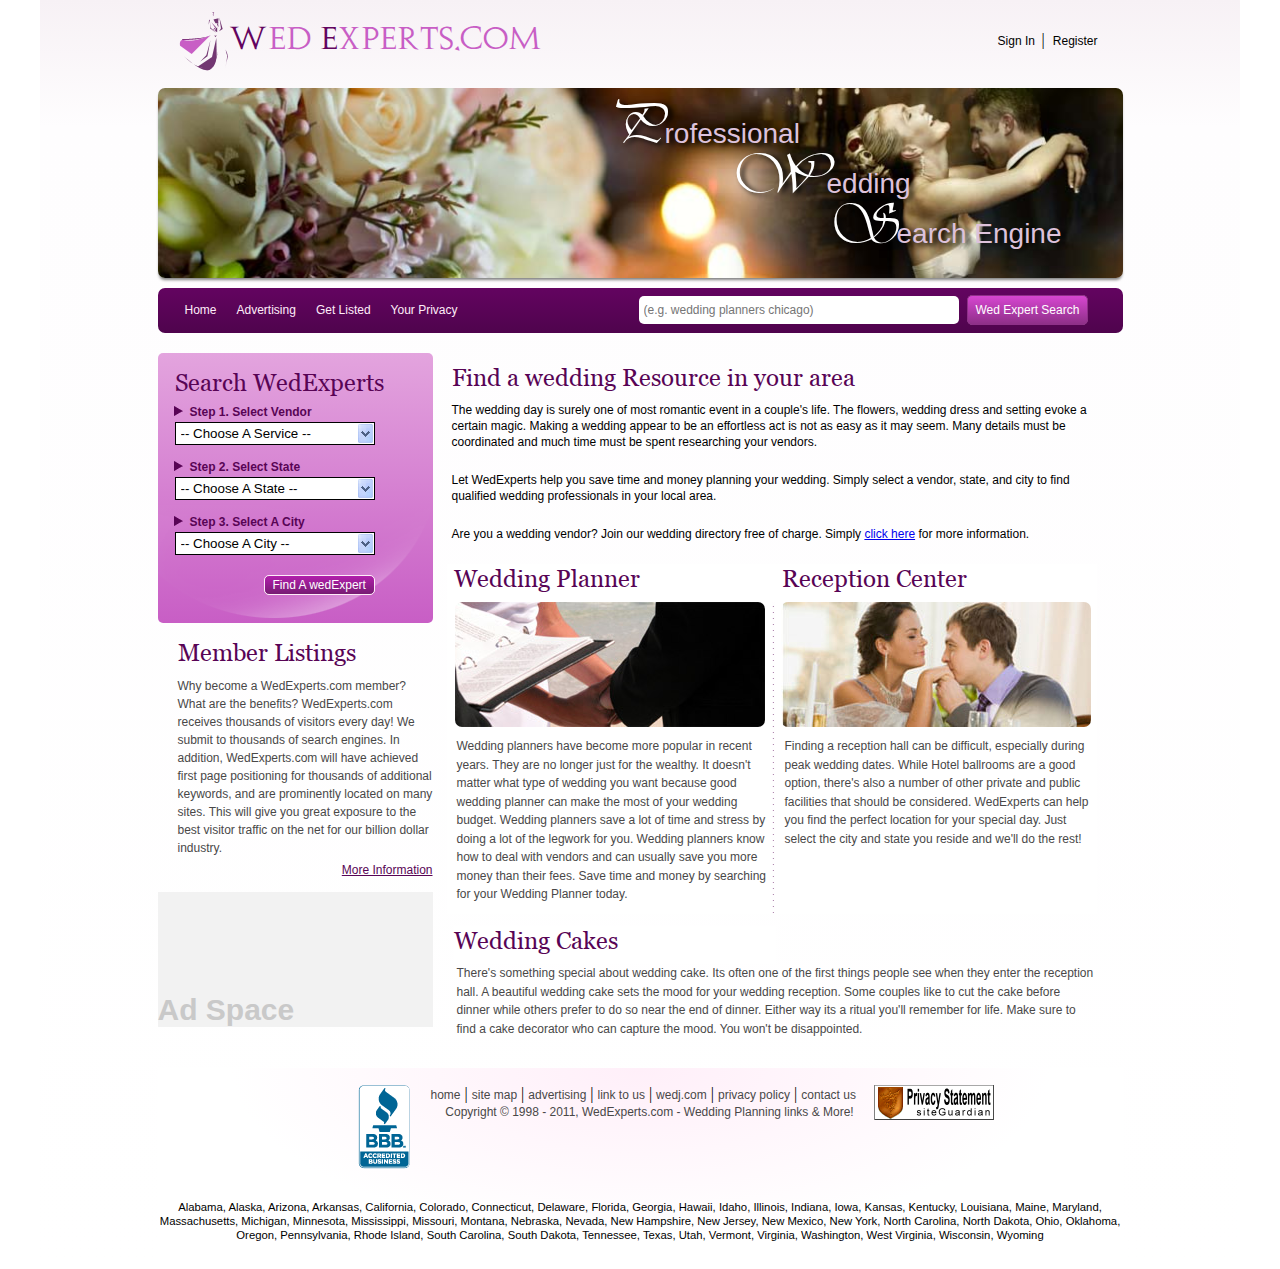
<file: index.html>
<!DOCTYPE html>
<html>
<head>
<title>Wed Experts</title>
<link rel="stylesheet" href="css/style.css">
</head>
<body>
<div class="main-container">
<div class="container">
<div class="logo-signin-div">
<div class="logo-div">
<img src="images/logo.png" class="logo-img">
<span id="logo-span"><span>W</span>ed <span>E</span>xperts.com</span>
</div>
<div class="login-signin-div">
&nbsp;<a href="#">Sign In &nbsp;</a>|&nbsp; <a href="#">Register</a>&nbsp;
</div>
</div>
<div class="front-image-div">
<div class="image-sub-div">
<img src="images/banner-image.jpg" class="banner-image">
</div>

<div class="proffesional-div">
<p class="pro-p"><span>P</span>rofessional</p>
<p class="pro-p p1"><span>W</span>edding </p>
<p class="pro-p p2"><span>S</span>earch Engine</p>

</div>
</div>
<div class="navbar-search-div">
<div class="navbar-div">
<ul class="navbar-ul">

<div class="left-margin-div"></div>

<a href="#"><li>Home</li></a>
<a href="#"><li>Advertising</li></a>
<a href="#"><li>Get Listed</li></a>
<a href="#"><li>Your Privacy</li></a>
</ul>
</div>
<div class="search-div">
<input type="search" placeholder="(e.g. wedding planners chicago)" class="search-input">
<button class="search-btn">Wed Expert Search</button>
</div>
</div>
<div class="content-container">
<div class="left-content-main-div">
<div class="left-content-first-div">
<img src="images/background-shadow.png" class="image-bg-png">
<div class="zIndex" style="z-index:2;">
<p class="left-first-div-heading-p">
Search WedExperts
</p>
<ul class="search-ul">
<li>Step 1. Select Vendor</li>
</ul>
<div class="custom-select">
<select class="search-select">
<option value="">-- Choose A Service --</option>
<option value="photographer">Photographer</option>
<option value="venue">Venue</option>
<option value="wedding-planner">Wedding planner</option>
<option value="heir-and-makeup">Hair and makeup pros</option>
<option value="attire">Attire</option>
<option value="cake-baker">Cake baker</option>
<option value="florist">Florist</option>
<option value="music">Music pros</option>
<option value="videographer">Videographer</option>
<option value="stationer">Stationer</option>
</select>
</div>
<ul class="search-ul others-ul">
<li>Step 2. Select State</li>
</ul>
<div class="custom-select">
<select class="search-select" id="select-state">
<option value="">-- Choose A State --</option>

<option value="alabama">Alabama</option>
<option value="alaska">Alaska</option>
<option value="arizona">Arizona</option>
<option value="arkansas">Arkansas</option>
<option value="california">California</option>
<option value="colorado">Colorado</option>
<option value="connecticut">Connecticut</option>
<option value="delaware">Delaware</option>
<option value="florida">Florida</option>
<option value="hawaii">Hawaii</option>
<option value="idaho">Idaho</option>
<option value="illinois">Illinois</option>
<option value="indiana">Indiana</option>
<option value="iowa">Iowa</option>
<option value="kansas">Kansas</option>
<option value="kentucky">Kentucky</option>
<option value="louisiana">Louisiana</option>
<option value="maine">Maine</option>
<option value="maryland">Maryland</option>
<option value="massachusetts">Massachusetts</option>
<option value="michigan">Michigan</option>
<option value="minnesota">Minnesota</option>
<option value="mississippi">Mississippi</option>
<option value="missouri">Missouri</option>
<option value="montana">Montana</option>
<option value="nebraska">Nebraska</option>
<option value="nevada">Nevada</option>
<option value="new-hampshire">New Hampshire</option>
<option value="new-jersey">New Jersey</option>
<option value="new-mexico">New Mexico</option>
<option value="new-york">New York</option>
<option value="north-carolina">North Carolina</option>
<option value="north-dakota">North Dakota</option>
<option value="phio">Ohio</option>
<option value="pklahoma">Oklahoma</option>
<option value="pregon">Oregon</option>
<option value="pennsylvania">Pennsylvania</option>
<option value="rhode-island">Rhode Island</option>
<option value="south-carolina">South Carolina</option>
<option value="south-dakota">South Dakota</option>
<option value="tennessee">Tennessee</option>
<option value="texas">Texas</option>
<option value="utah">Utah</option>
<option value="vermont">Vermont</option>
<option value="virginia">Virginia</option>
<option value="washington">Washington</option>
<option value="west-virginia">West Virginia</option>
<option value="wisconsin">Wisconsin</option>
<option value="wyoming">Wyoming</option>
</select>
</div>
<ul class="search-ul others-ul">
<li>Step 3. Select A City</li>
</ul>
<div class="custom-select">
<select class="search-select" id="select-city">
<option value="">-- Choose A City --</option>
</select>
</div>
<button class="find-btn">Find A wedExpert</button>
</div>
</div>
<div class="member-listing">
<p class="member-listing-heading-p">Member Listings</p>
<p class="memeber-listing-p-content">Why become a WedExperts.com member? What are the benefits? WedExperts.com receives thousands of visitors every day! We submit to thousands of search engines. In addition, WedExperts.com will have achieved first page positioning for thousands of additional keywords, and are prominently located on many sites. This will give you great exposure to the best visitor traffic on the net for our billion dollar industry. </p>
<a href="#" class="more-info">More Information</a>
</div>
<div class="ad-space">
<p class="ad-space-p">Ad Space</p>
</div>
</div>
<div class="right-content-main-div">
<div class="right-container-first-div">
<p class="right-first-div-heading-p">Find a wedding Resource in your area</p>
<p class="right-first-div-paragraph">
The wedding day is surely one of most romantic event in a couple's life. The flowers, wedding dress and setting evoke a certain magic. Making a wedding appear to be an effortless act is not as easy as it may seem. Many details must be coordinated and much time must be spent researching your vendors.
</p>
<p class="right-first-div-paragraph">
Let WedExperts help you save time and money planning your wedding. Simply select a vendor, state, and city to find qualified wedding professionals in your local area.
</p>
<p class="right-first-div-paragraph">
Are you a wedding vendor? Join our wedding directory free of charge. Simply <a href="#">click here</a> for more information.
</p>
</div>
<div class="next-blog-div">
<div class="blogs-div">
<div class="blog-heading-div">
<p class="blog-heading-p">Wedding Planner</p>
</div>
<div class="img-content-dotted-border">
<div class="blogs-image-div" style="margin-left: 8px;">
<img src="images/second-div-img1.jpg" class="blogs-img">
</div>
<div class="blogs-text-content-div">
<p  class="blogs-text-content-div-p">
Wedding planners have become more popular in recent years. They are no longer just for the wealthy. It doesn't matter what type of wedding you want because good wedding planner can make the most of your wedding budget. Wedding planners save a lot of time and stress by doing a lot of the legwork for you. Wedding planners know how to deal with vendors and can usually save you more money than their fees. Save time and money by searching for your Wedding Planner today.
</p>
</div>
</div>
</div>
<div class="blogs-div">
<p class="blog-heading-p">Reception Center</p>
<div class="blogs-image-div" style="margin-left: 6px;">
<img src="images/second-div-img2.jpg" class="blogs-img">
</div>
<div class="blogs-text-content-div">
<p  class="blogs-text-content-div-p">
Finding a reception hall can be difficult, especially during peak wedding dates. While Hotel ballrooms are a good option, there's also a number of other private and public facilities that should be considered. WedExperts can help you find the perfect location for your special day. Just select the city and state you reside and we'll do the rest!
</p>
</div>
</div>
</div>
<div class="wedding-cakes-div">
<p class="blog-heading-p">Wedding Cakes</p>
<p  class="wedding-cakes-div-p">
There's something special about wedding cake. Its often one of the first things people see when they enter the reception hall. A beautiful wedding cake sets the mood for your wedding reception. Some couples like to cut the cake before dinner while others prefer to do so near the end of dinner. Either way its a ritual you'll remember for life. Make sure to find a cake decorator who can capture the mood. You won't be disappointed.
</p>
</div>
</div>
</div>
<div class="footer-div">
<div class="footer-link-div">
<div class="footer-link-left-div"><img src="images/footer-1.png"></div>
<div class="footer-main-links-div">
<ul class="footer-link-ul">
<a href="#"><li>home</li></a> |
<a href="#"><li>site map</li></a> |
<a href="#"><li>advertising</li></a> |
<a href="#"><li>link to us</li></a> |
<a href="#"><li>wedj.com</li></a> |
<a href="#"><li>privacy policy</li></a> |
<a href="#"><li>contact us</li></a>
</ul>
<p class="copyright-p">Copyright © 1998 - 2011, <a href="WedExperts.com" target="_blank">WedExperts.com</a> - Wedding Planning links & More!</p>
</div>
<div class="footer-link-right-div"><img src="images/footer-2.png"></div>
</div>
<div class="city-names-div">
<a href="#">Alabama</a>,
<a href="#"> Alaska,</a>
<a href="#"> Arizona,</a>
<a href="#"> Arkansas,</a>
<a href="#"> California,</a>
<a href="#"> Colorado,</a>
<a href="#"> Connecticut,</a>
<a href="#"> Delaware,</a>
<a href="#"> Florida,</a>
<a href="#"> Georgia,</a>
<a href="#"> Hawaii,</a>
<a href="#"> Idaho,</a>
<a href="#"> Illinois,</a>
<a href="#"> Indiana,</a>
<a href="#"> Iowa,</a>
<a href="#"> Kansas,</a>
<a href="#"> Kentucky,</a>
<a href="#"> Louisiana,</a>
<a href="#"> Maine,</a>
<a href="#"> Maryland,</a>
<a href="#"> Massachusetts,</a>
<a href="#"> Michigan,</a>
<a href="#"> Minnesota,</a>
<a href="#"> Mississippi,</a>
<a href="#"> Missouri,</a>
<a href="#"> Montana,</a>
<a href="#"> Nebraska,</a>
<a href="#"> Nevada,</a>
<a href="#"> New Hampshire,</a>
<a href="#"> New Jersey,</a>
<a href="#"> New Mexico,</a>
<a href="#"> New York,</a>
<a href="#"> North Carolina,</a>
<a href="#"> North Dakota,</a>
<a href="#"> Ohio,</a>
<a href="#"> Oklahoma,</a>
<a href="#"> Oregon,</a>
<a href="#"> Pennsylvania,</a>
<a href="#"> Rhode Island,</a>
<a href="#"> South Carolina,</a>
<a href="#"> South Dakota,</a>
<a href="#"> Tennessee,</a>
<a href="#"> Texas,</a>
<a href="#"> Utah,</a>
<a href="#"> Vermont,</a>
<a href="#"> Virginia,</a>
<a href="#"> Washington,</a>
<a href="#"> West Virginia,</a>
<a href="#"> Wisconsin,</a>
<a href="#"> Wyoming</a>
</div>
</div>
</div>
</div>
<script type="text/javascript" src="js/script.js"></script>
</body>
</html>
</file>
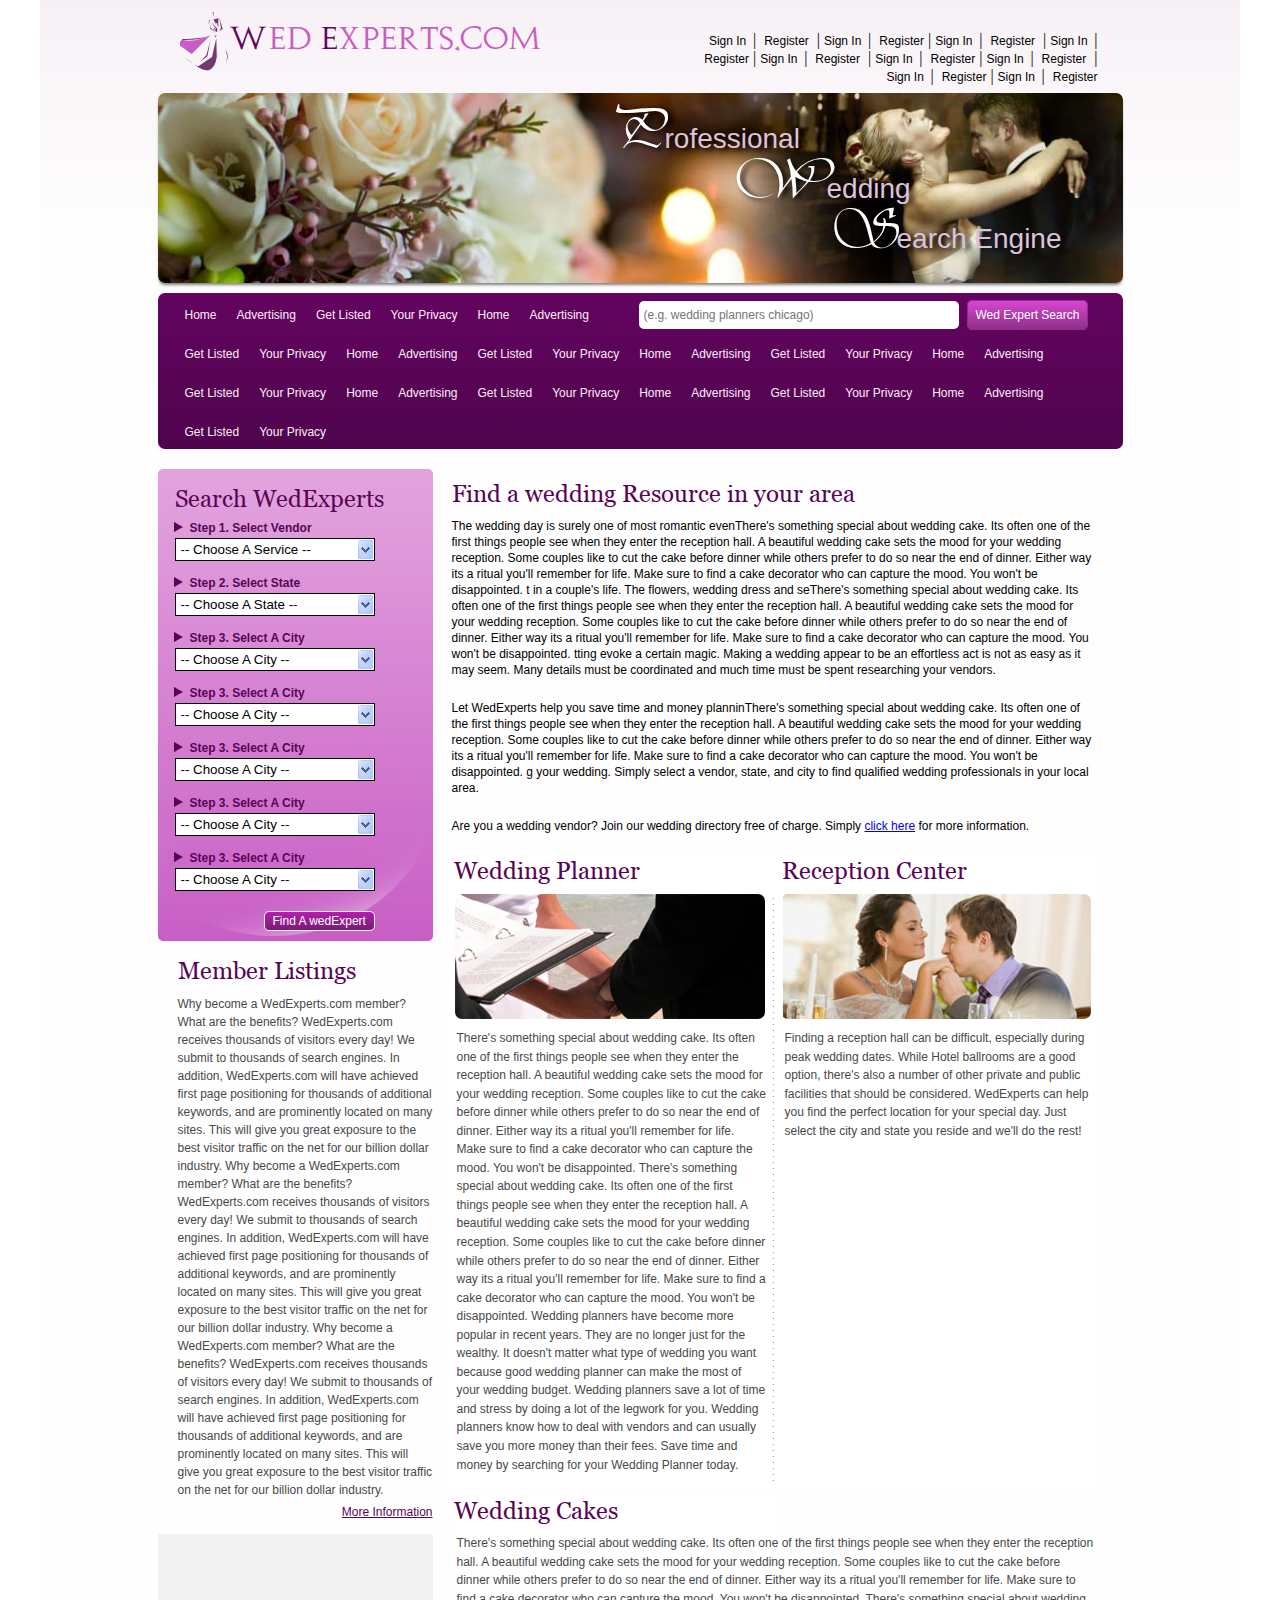
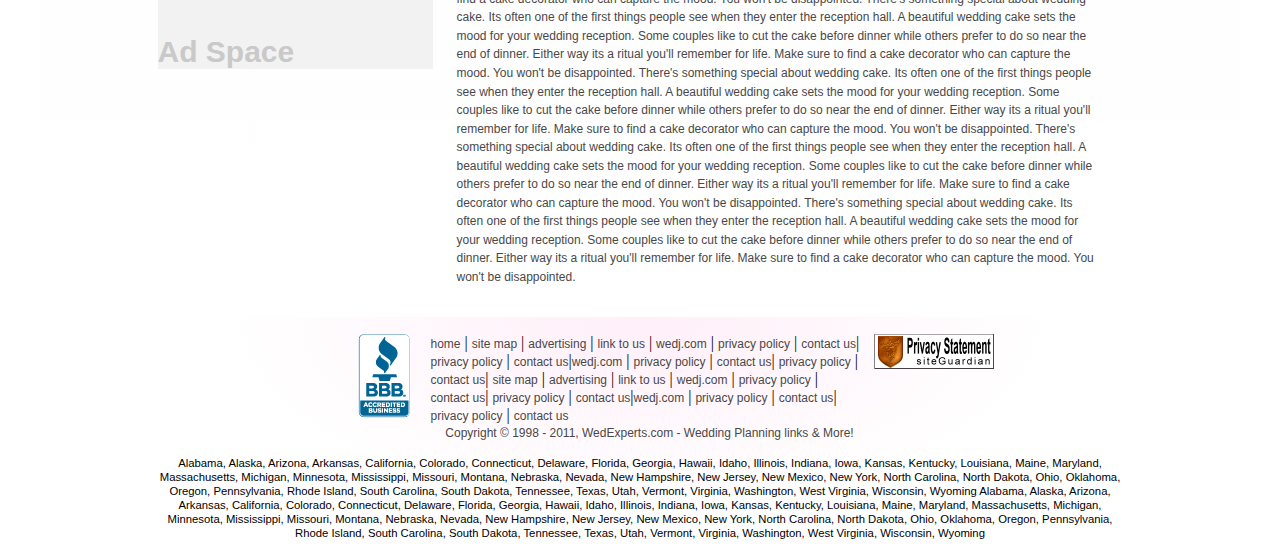
<file: index - Copy.html>
<!DOCTYPE html>
<html>
<head>
<title>Wed Experts</title>
<link rel="stylesheet" href="css/style.css">
</head>
<body>
<div class="main-container">
<div class="container">
<div class="logo-signin-div">
<div class="logo-div">
<img src="images/logo.png" class="logo-img">
<span id="logo-span"><span>W</span>ed <span>E</span>xperts.com</span>
</div>
<div class="login-signin-div">
&nbsp;<a href="#">Sign In &nbsp;</a>|&nbsp; <a href="#">Register</a>&nbsp;

|&nbsp;<a href="#">Sign In &nbsp;</a>|&nbsp; <a href="#">Register</a>&nbsp;|&nbsp;<a href="#">Sign In &nbsp;</a>|&nbsp; <a href="#">Register</a>&nbsp;
|&nbsp;<a href="#">Sign In &nbsp;</a>|&nbsp; <a href="#">Register</a>&nbsp;|&nbsp;<a href="#">Sign In &nbsp;</a>|&nbsp; <a href="#">Register</a>&nbsp;
|&nbsp;<a href="#">Sign In &nbsp;</a>|&nbsp; <a href="#">Register</a>&nbsp;|&nbsp;<a href="#">Sign In &nbsp;</a>|&nbsp; <a href="#">Register</a>&nbsp;
|&nbsp;<a href="#">Sign In &nbsp;</a>|&nbsp; <a href="#">Register</a>&nbsp;|&nbsp;<a href="#">Sign In &nbsp;</a>|&nbsp; <a href="#">Register</a>&nbsp;

</div>
</div>
<div class="front-image-div">
<div class="image-sub-div">
<img src="images/banner-image.jpg" class="banner-image">
</div>

<div class="proffesional-div">
<p class="pro-p"><span>P</span>rofessional</p>
<p class="pro-p p1"><span>W</span>edding </p>
<p class="pro-p p2"><span>S</span>earch Engine</p>

</div>
</div>
<div class="navbar-search-div">
<div class="navbar-div">
<ul class="navbar-ul">

<div class="left-margin-div"></div>

<a href="#"><li>Home</li></a>
<a href="#"><li>Advertising</li></a>
<a href="#"><li>Get Listed</li></a>
<a href="#"><li>Your Privacy</li></a>

<a href="#"><li>Home</li></a>
<a href="#"><li>Advertising</li></a>
<a href="#"><li>Get Listed</li></a>
<a href="#"><li>Your Privacy</li></a><a href="#"><li>Home</li></a>
<a href="#"><li>Advertising</li></a>
<a href="#"><li>Get Listed</li></a>
<a href="#"><li>Your Privacy</li></a><a href="#"><li>Home</li></a>
<a href="#"><li>Advertising</li></a>
<a href="#"><li>Get Listed</li></a>
<a href="#"><li>Your Privacy</li></a><a href="#"><li>Home</li></a>
<a href="#"><li>Advertising</li></a>
<a href="#"><li>Get Listed</li></a>
<a href="#"><li>Your Privacy</li></a><a href="#"><li>Home</li></a>
<a href="#"><li>Advertising</li></a>
<a href="#"><li>Get Listed</li></a>
<a href="#"><li>Your Privacy</li></a><a href="#"><li>Home</li></a>
<a href="#"><li>Advertising</li></a>
<a href="#"><li>Get Listed</li></a>
<a href="#"><li>Your Privacy</li></a><a href="#"><li>Home</li></a>
<a href="#"><li>Advertising</li></a>
<a href="#"><li>Get Listed</li></a>
<a href="#"><li>Your Privacy</li></a>


</ul>
</div>
<div class="search-div">
<input type="search" placeholder="(e.g. wedding planners chicago)" class="search-input">
<button class="search-btn">Wed Expert Search</button>
</div>
</div>
<div class="content-container">
<div class="left-content-main-div">
<div class="left-content-first-div">
<img src="images/background-shadow.png" class="image-bg-png">
<div class="zIndex" style="z-index:2;">
<p class="left-first-div-heading-p">
Search WedExperts
</p>
<ul class="search-ul">
<li>Step 1. Select Vendor</li>
</ul>
<div class="custom-select">
<select class="search-select">
<option value="">-- Choose A Service --</option>
<option value="photographer">Photographer</option>
<option value="venue">Venue</option>
<option value="wedding-planner">Wedding planner</option>
<option value="heir-and-makeup">Hair and makeup pros</option>
<option value="attire">Attire</option>
<option value="cake-baker">Cake baker</option>
<option value="florist">Florist</option>
<option value="music">Music pros</option>
<option value="videographer">Videographer</option>
<option value="stationer">Stationer</option>
</select>
</div>
<ul class="search-ul others-ul">
<li>Step 2. Select State</li>
</ul>
<div class="custom-select">
<select class="search-select" id="select-state">
<option value="">-- Choose A State --</option>

<option value="alabama">Alabama</option>
<option value="alaska">Alaska</option>
<option value="arizona">Arizona</option>
<option value="arkansas">Arkansas</option>
<option value="california">California</option>
<option value="colorado">Colorado</option>
<option value="connecticut">Connecticut</option>
<option value="delaware">Delaware</option>
<option value="florida">Florida</option>
<option value="hawaii">Hawaii</option>
<option value="idaho">Idaho</option>
<option value="illinois">Illinois</option>
<option value="indiana">Indiana</option>
<option value="iowa">Iowa</option>
<option value="kansas">Kansas</option>
<option value="kentucky">Kentucky</option>
<option value="louisiana">Louisiana</option>
<option value="maine">Maine</option>
<option value="maryland">Maryland</option>
<option value="massachusetts">Massachusetts</option>
<option value="michigan">Michigan</option>
<option value="minnesota">Minnesota</option>
<option value="mississippi">Mississippi</option>
<option value="missouri">Missouri</option>
<option value="montana">Montana</option>
<option value="nebraska">Nebraska</option>
<option value="nevada">Nevada</option>
<option value="new-hampshire">New Hampshire</option>
<option value="new-jersey">New Jersey</option>
<option value="new-mexico">New Mexico</option>
<option value="new-york">New York</option>
<option value="north-carolina">North Carolina</option>
<option value="north-dakota">North Dakota</option>
<option value="phio">Ohio</option>
<option value="pklahoma">Oklahoma</option>
<option value="pregon">Oregon</option>
<option value="pennsylvania">Pennsylvania</option>
<option value="rhode-island">Rhode Island</option>
<option value="south-carolina">South Carolina</option>
<option value="south-dakota">South Dakota</option>
<option value="tennessee">Tennessee</option>
<option value="texas">Texas</option>
<option value="utah">Utah</option>
<option value="vermont">Vermont</option>
<option value="virginia">Virginia</option>
<option value="washington">Washington</option>
<option value="west-virginia">West Virginia</option>
<option value="wisconsin">Wisconsin</option>
<option value="wyoming">Wyoming</option>
</select>
</div>
<ul class="search-ul others-ul">
<li>Step 3. Select A City</li>
</ul>
<div class="custom-select">
<select class="search-select" id="select-city">
<option value="">-- Choose A City --</option>
</select>
</div>



<ul class="search-ul others-ul">
<li>Step 3. Select A City</li>
</ul>
<div class="custom-select">
<select class="search-select" id="select-city">
<option value="">-- Choose A City --</option>
</select>
</div>

<ul class="search-ul others-ul">
<li>Step 3. Select A City</li>
</ul>
<div class="custom-select">
<select class="search-select" id="select-city">
<option value="">-- Choose A City --</option>
</select>
</div>

<ul class="search-ul others-ul">
<li>Step 3. Select A City</li>
</ul>
<div class="custom-select">
<select class="search-select" id="select-city">
<option value="">-- Choose A City --</option>
</select>
</div>

<ul class="search-ul others-ul">
<li>Step 3. Select A City</li>
</ul>
<div class="custom-select">
<select class="search-select" id="select-city">
<option value="">-- Choose A City --</option>
</select>
</div>



<button class="find-btn">Find A wedExpert</button>
</div>
</div>
<div class="member-listing">
<p class="member-listing-heading-p">Member Listings</p>
<p class="memeber-listing-p-content">Why become a WedExperts.com member? What are the benefits? WedExperts.com receives thousands of visitors every day! We submit to thousands of search engines. In addition, WedExperts.com will have achieved first page positioning for thousands of additional keywords, and are prominently located on many sites. This will give you great exposure to the best visitor traffic on the net for our billion dollar industry.
Why become a WedExperts.com member? What are the benefits? WedExperts.com receives thousands of visitors every day! We submit to thousands of search engines. In addition, WedExperts.com will have achieved first page positioning for thousands of additional keywords, and are prominently located on many sites. This will give you great exposure to the best visitor traffic on the net for our billion dollar industry. Why become a WedExperts.com member? What are the benefits? WedExperts.com receives thousands of visitors every day! We submit to thousands of search engines. In addition, WedExperts.com will have achieved first page positioning for thousands of additional keywords, and are prominently located on many sites. This will give you great exposure to the best visitor traffic on the net for our billion dollar industry. 
 </p>
<a href="#" class="more-info">More Information</a>
</div>
<div class="ad-space">
<p class="ad-space-p">Ad Space</p>
</div>
</div>
<div class="right-content-main-div">
<div class="right-container-first-div">
<p class="right-first-div-heading-p">Find a wedding Resource in your area</p>
<p class="right-first-div-paragraph">
The wedding day is surely one of most romantic evenThere's something special about wedding cake. Its often one of the first things people see when they enter the reception hall. A beautiful wedding cake sets the mood for your wedding reception. Some couples like to cut the cake before dinner while others prefer to do so near the end of dinner. Either way its a ritual you'll remember for life. Make sure to find a cake decorator who can capture the mood. You won't be disappointed.
t in a couple's life. The flowers, wedding dress and seThere's something special about wedding cake. Its often one of the first things people see when they enter the reception hall. A beautiful wedding cake sets the mood for your wedding reception. Some couples like to cut the cake before dinner while others prefer to do so near the end of dinner. Either way its a ritual you'll remember for life. Make sure to find a cake decorator who can capture the mood. You won't be disappointed.
tting evoke a certain magic. Making a wedding appear to be an effortless act is not as easy as it may seem. Many details must be coordinated and much time must be spent researching your vendors.
</p>
<p class="right-first-div-paragraph">
Let WedExperts help you save time and money planninThere's something special about wedding cake. Its often one of the first things people see when they enter the reception hall. A beautiful wedding cake sets the mood for your wedding reception. Some couples like to cut the cake before dinner while others prefer to do so near the end of dinner. Either way its a ritual you'll remember for life. Make sure to find a cake decorator who can capture the mood. You won't be disappointed.
g your wedding. Simply select a vendor, state, and city to find qualified wedding professionals in your local area.
</p>
<p class="right-first-div-paragraph">
Are you a wedding vendor? Join our wedding directory free of charge. Simply <a href="#">click here</a> for more information.
</p>
</div>
<div class="next-blog-div">
<div class="blogs-div">
<div class="blog-heading-div">
<p class="blog-heading-p">Wedding Planner</p>
</div>
<div class="img-content-dotted-border">
<div class="blogs-image-div" style="margin-left: 8px;">
<img src="images/second-div-img1.jpg" class="blogs-img">
</div>
<div class="blogs-text-content-div">
<p  class="blogs-text-content-div-p">
There's something special about wedding cake. Its often one of the first things people see when they enter the reception hall. A beautiful wedding cake sets the mood for your wedding reception. Some couples like to cut the cake before dinner while others prefer to do so near the end of dinner. Either way its a ritual you'll remember for life. Make sure to find a cake decorator who can capture the mood. You won't be disappointed.
There's something special about wedding cake. Its often one of the first things people see when they enter the reception hall. A beautiful wedding cake sets the mood for your wedding reception. Some couples like to cut the cake before dinner while others prefer to do so near the end of dinner. Either way its a ritual you'll remember for life. Make sure to find a cake decorator who can capture the mood. You won't be disappointed.
Wedding planners have become more popular in recent years. They are no longer just for the wealthy. It doesn't matter what type of wedding you want because good wedding planner can make the most of your wedding budget. Wedding planners save a lot of time and stress by doing a lot of the legwork for you. Wedding planners know how to deal with vendors and can usually save you more money than their fees. Save time and money by searching for your Wedding Planner today.
</p>
</div>
</div>
</div>
<div class="blogs-div">
<p class="blog-heading-p">Reception Center</p>
<div class="blogs-image-div" style="margin-left: 6px;">
<img src="images/second-div-img2.jpg" class="blogs-img">
</div>
<div class="blogs-text-content-div">
<p  class="blogs-text-content-div-p">
Finding a reception hall can be difficult, especially during peak wedding dates. While Hotel ballrooms are a good option, there's also a number of other private and public facilities that should be considered. WedExperts can help you find the perfect location for your special day. Just select the city and state you reside and we'll do the rest!
</p>
</div>
</div>
</div>
<div class="wedding-cakes-div">
<p class="blog-heading-p">Wedding Cakes</p>
<p  class="wedding-cakes-div-p">
There's something special about wedding cake. Its often one of the first things people see when they enter the reception hall. A beautiful wedding cake sets the mood for your wedding reception. Some couples like to cut the cake before dinner while others prefer to do so near the end of dinner. Either way its a ritual you'll remember for life. Make sure to find a cake decorator who can capture the mood. You won't be disappointed.
There's something special about wedding cake. Its often one of the first things people see when they enter the reception hall. A beautiful wedding cake sets the mood for your wedding reception. Some couples like to cut the cake before dinner while others prefer to do so near the end of dinner. Either way its a ritual you'll remember for life. Make sure to find a cake decorator who can capture the mood. You won't be disappointed.
There's something special about wedding cake. Its often one of the first things people see when they enter the reception hall. A beautiful wedding cake sets the mood for your wedding reception. Some couples like to cut the cake before dinner while others prefer to do so near the end of dinner. Either way its a ritual you'll remember for life. Make sure to find a cake decorator who can capture the mood. You won't be disappointed.
There's something special about wedding cake. Its often one of the first things people see when they enter the reception hall. A beautiful wedding cake sets the mood for your wedding reception. Some couples like to cut the cake before dinner while others prefer to do so near the end of dinner. Either way its a ritual you'll remember for life. Make sure to find a cake decorator who can capture the mood. You won't be disappointed.
There's something special about wedding cake. Its often one of the first things people see when they enter the reception hall. A beautiful wedding cake sets the mood for your wedding reception. Some couples like to cut the cake before dinner while others prefer to do so near the end of dinner. Either way its a ritual you'll remember for life. Make sure to find a cake decorator who can capture the mood. You won't be disappointed.
</p>
</div>
</div>
</div>
<div class="footer-div">
<div class="footer-link-div">
<div class="footer-link-left-div"><img src="images/footer-1.png"></div>
<div class="footer-main-links-div">
<ul class="footer-link-ul">
<a href="#"><li>home</li></a> |
<a href="#"><li>site map</li></a> |
<a href="#"><li>advertising</li></a> |
<a href="#"><li>link to us</li></a> |
<a href="#"><li>wedj.com</li></a> |
<a href="#"><li>privacy policy</li></a> |
<a href="#"><li>contact us</li></a>|
<a href="#"><li>privacy policy</li></a> |
<a href="#"><li>contact us</li></a>|<a href="#"><li>wedj.com</li></a> |
<a href="#"><li>privacy policy</li></a> |
<a href="#"><li>contact us</li></a>|
<a href="#"><li>privacy policy</li></a> |
<a href="#"><li>contact us</li></a>|
<a href="#"><li>site map</li></a> |
<a href="#"><li>advertising</li></a> |
<a href="#"><li>link to us</li></a> |
<a href="#"><li>wedj.com</li></a> |
<a href="#"><li>privacy policy</li></a> |
<a href="#"><li>contact us</li></a>|
<a href="#"><li>privacy policy</li></a> |
<a href="#"><li>contact us</li></a>|<a href="#"><li>wedj.com</li></a> |
<a href="#"><li>privacy policy</li></a> |
<a href="#"><li>contact us</li></a>|
<a href="#"><li>privacy policy</li></a> |
<a href="#"><li>contact us</li></a>
</ul>
<p class="copyright-p">Copyright © 1998 - 2011, <a href="WedExperts.com" target="_blank">WedExperts.com</a> - Wedding Planning links & More!</p>
</div>
<div class="footer-link-right-div"><img src="images/footer-2.png"></div>
</div>
<div class="city-names-div">
<a href="#">Alabama</a>,
<a href="#"> Alaska,</a>
<a href="#"> Arizona,</a>
<a href="#"> Arkansas,</a>
<a href="#"> California,</a>
<a href="#"> Colorado,</a>
<a href="#"> Connecticut,</a>
<a href="#"> Delaware,</a>
<a href="#"> Florida,</a>
<a href="#"> Georgia,</a>
<a href="#"> Hawaii,</a>
<a href="#"> Idaho,</a>
<a href="#"> Illinois,</a>
<a href="#"> Indiana,</a>
<a href="#"> Iowa,</a>
<a href="#"> Kansas,</a>
<a href="#"> Kentucky,</a>
<a href="#"> Louisiana,</a>
<a href="#"> Maine,</a>
<a href="#"> Maryland,</a>
<a href="#"> Massachusetts,</a>
<a href="#"> Michigan,</a>
<a href="#"> Minnesota,</a>
<a href="#"> Mississippi,</a>
<a href="#"> Missouri,</a>
<a href="#"> Montana,</a>
<a href="#"> Nebraska,</a>
<a href="#"> Nevada,</a>
<a href="#"> New Hampshire,</a>
<a href="#"> New Jersey,</a>
<a href="#"> New Mexico,</a>
<a href="#"> New York,</a>
<a href="#"> North Carolina,</a>
<a href="#"> North Dakota,</a>
<a href="#"> Ohio,</a>
<a href="#"> Oklahoma,</a>
<a href="#"> Oregon,</a>
<a href="#"> Pennsylvania,</a>
<a href="#"> Rhode Island,</a>
<a href="#"> South Carolina,</a>
<a href="#"> South Dakota,</a>
<a href="#"> Tennessee,</a>
<a href="#"> Texas,</a>
<a href="#"> Utah,</a>
<a href="#"> Vermont,</a>
<a href="#"> Virginia,</a>
<a href="#"> Washington,</a>
<a href="#"> West Virginia,</a>
<a href="#"> Wisconsin,</a>
<a href="#"> Wyoming</a>
<a href="#">Alabama</a>,
<a href="#"> Alaska,</a>
<a href="#"> Arizona,</a>
<a href="#"> Arkansas,</a>
<a href="#"> California,</a>
<a href="#"> Colorado,</a>
<a href="#"> Connecticut,</a>
<a href="#"> Delaware,</a>
<a href="#"> Florida,</a>
<a href="#"> Georgia,</a>
<a href="#"> Hawaii,</a>
<a href="#"> Idaho,</a>
<a href="#"> Illinois,</a>
<a href="#"> Indiana,</a>
<a href="#"> Iowa,</a>
<a href="#"> Kansas,</a>
<a href="#"> Kentucky,</a>
<a href="#"> Louisiana,</a>
<a href="#"> Maine,</a>
<a href="#"> Maryland,</a>
<a href="#"> Massachusetts,</a>
<a href="#"> Michigan,</a>
<a href="#"> Minnesota,</a>
<a href="#"> Mississippi,</a>
<a href="#"> Missouri,</a>
<a href="#"> Montana,</a>
<a href="#"> Nebraska,</a>
<a href="#"> Nevada,</a>
<a href="#"> New Hampshire,</a>
<a href="#"> New Jersey,</a>
<a href="#"> New Mexico,</a>
<a href="#"> New York,</a>
<a href="#"> North Carolina,</a>
<a href="#"> North Dakota,</a>
<a href="#"> Ohio,</a>
<a href="#"> Oklahoma,</a>
<a href="#"> Oregon,</a>
<a href="#"> Pennsylvania,</a>
<a href="#"> Rhode Island,</a>
<a href="#"> South Carolina,</a>
<a href="#"> South Dakota,</a>
<a href="#"> Tennessee,</a>
<a href="#"> Texas,</a>
<a href="#"> Utah,</a>
<a href="#"> Vermont,</a>
<a href="#"> Virginia,</a>
<a href="#"> Washington,</a>
<a href="#"> West Virginia,</a>
<a href="#"> Wisconsin,</a>
<a href="#"> Wyoming</a>
</div>
</div>
</div>
</div>
<script type="text/javascript" src="js/script.js"></script>
</body>
</html>
</file>
<file: css/style.css>
@font-face {
font-family: 'aug';
src: url('../fonts/Augustus.ttf');
}
@font-face {
font-family: 'george';
src: url('../fonts/georgia.ttf');
}
@font-face {
font-family: vivaciousFont;
src: url('../fonts/vivacious.TTF');
}
*{
margin:0px;
padding:0px;
}
.main-container{
min-height: 700px;
height: fit-content;
width: 1200px;
background-image: linear-gradient(rgb(247, 241, 245)0%,rgb(254, 253, 254) 10%, rgb(255,255,255) 100%);
margin-left: auto;
margin-right: auto;
background-repeat: repeat-x;
}
.container{
height: fit-content;
min-height: 700px;
width: 965px;
//background: grey;
margin-left: auto;
margin-right: auto;
}
.logo-signin-div{
height: fit-content;
min-height: 88px;
width: 965px;
//background: red;
margin-left: auto;
margin-right: auto;
}
.logo-div{
height: 88px;
width: 415px;
//background: brown;
display: inline-block;
vertical-align:top;
font-size: 0px;
}
.logo-img{
margin-top: 12px;
margin-left: 20px;
}
#logo-span{
display: inline-block;
vertical-align: top;
font-family: 'aug';
font-size: 30px;
margin-top: 23px;
color: #c85ec5;
margin-left: -8px;
}
#logo-span span{
color: #630460;
}
.login-signin-div{
display: inline-block;
vertical-align: top;
height: fit-content;
min-height: 49px;
//background: #110109;
width: 440px;
text-align: right;
margin-top: 31px;
margin-left: 85px;
padding-bottom: 8px;
}
.login-signin-div a{
text-decoration: none;
font-family: arial;
font-size: 12px;
color:black;
display:inline-block;
}
.login-signin-div a:hover{
color:#25b0db;
}
.front-image-div{
width: 965px;
height: fit-content;
min-height: 190px;
border-radius: 7px;
//background: grey;
position: relative;
overflow: hidden;
white-space: nowrap;
font-size: 0px;
//border-bottom: 2px solid white;
box-shadow: 0px 3px 3px -1px gray;
}
.image-sub-div{
width:965px;
height:190px;
position:absolute;
}
.image-sub-div{
display:inline-block;
}
.banner-image{
width:965px;
}
.navbar-search-div{
width: 965px;
border-radius: 7px;
height: fit-content;
min-height: 45px;
background-image: linear-gradient(#630460, #4f044d);
margin-top: 10px;
font-size:0px;
position: relative;
}
.navbar-div{
display: inline-block;
vertical-align: top;
width: 955px;
height: fit-content;
min-height: 45px;
//background: red;
}
.search-div{
display: inline-block;
vertical-align: top;
width: 474px;
height: fit-content;
min-height: 45px;
//background: rebeccapurple;
margin-left: 20px;
position: absolute;
top: 0;
right: 10px;
margin-bottom: 10px;
}
.left-margin-div{
height: 39px;
width: 493px;
//background: brown;
float: right;
}
.search-input{
height: 28px;
margin-top: 8px;
padding-top: 0px;
border-radius: 5px;
border: 0px;
padding-left: 5px;
font-family: arial;
color: #494848;
font-size: 12px;
width: 320px;
}
.search-input:focus{
outline:none;
}
.search-btn{
margin-left: 8px;
height: 30px;
padding-left: 8px;
padding-right: 8px;
font-size: 12px;
font-family: arial;
color: white;
background-image: linear-gradient(#d746d1, #8e3088);
border: 1px solid #8e3088;
border-radius: 5px;
cursor: pointer;
}
.search-btn:hover{
background-image: linear-gradient(#9e1999,#732870);
}
.navbar-ul{
font-size:0px;
list-style:none;
margin-left:15px;
}
.navbar-ul li{
display: inline-block;
padding-top: 10px;
padding-bottom: 10px;
margin-left: 4px;
padding-left: 8px;
padding-right: 8px;
border-radius: 10px;
margin-top: 5px;
transition:all .2s ease-in;
}
.navbar-ul li:hover{
background-image: linear-gradient(#d746d1, #8e3088);
}
.navbar-ul a{
text-decoration:none;
font-family:arial;
font-size:12px;
color:#ffedf8;
font-size:12px;
}
.content-container{
//background: grey;
margin-top: 20px;
height: fit-content;
min-height: 500px;
width: 965px;
font-size:0px;
}
.left-content-main-div{
display: inline-block;
vertical-align: top;
height: fit-content;
min-height: 500px;
width: 275px;
//background: #1b638e;
}
.right-content-main-div{
display: inline-block;
vertical-align: top;
height: fit-content;
min-height: 500px;
width: 650px;
//background: #733967;
margin-left: 14px;
font-size: 12px;
overflow: hidden;
}
.left-content-first-div{
width: 275px;
min-height: 255px;
background-image: linear-gradient(#e3a4de,#c85ec5);
border-radius: 5px;
padding-top: 15px;
background-repeat: no-repeat;
height: fit-content;
position:relative;
}
.image-bg-png{
position:absolute;
right:0;
bottom:5px;
}
.zIndex{
position:relative;
z-index:2;
}
.left-first-div-heading-p{
font-size: 24px;
font-family: 'george';
margin-left: 17px;
color: #580455;
margin-bottom: 8px;
}
.search-ul{
list-style: url('../images/arrow.png');
font-family: arial;
font-size: 12px;
color: #580455;
font-weight: bold;
margin-left:32px;
font-weight: bolder;
}
.search-select{
width: fit-content;
min-width: 200px;
margin-left: 17px;
border: 1px solid black;
margin-top: 3px;
font-family: arial;
height: fit-content;
min-height: 21px;
padding-top: 2px;
padding-left: 5px;
}
.custom-select select {
-webkit-appearance: none;
-moz-appearance: none;
appearance: none;
padding-right: 0px;
background-color: #fff;
background-image: url("../images/drop-down.png");
background-repeat: no-repeat;
background-position: calc(100% - 1px) center;
cursor: pointer;
border: 1px solid black;
height: 23px;
padding-top: 0px;
outline:none;
}
.custom-select:hover select,
.custom-select:focus select {
outline:none;
color:black;
}
.others-ul{
margin-top:15px;
}
.click{
color:#520450;
}
.find-btn{
background-image: linear-gradient(#b21fac,#771c73);
border: 1px solid #ffedf8;
border-radius: 5px;
padding-left: 8px;
padding-right: 8px;
padding-top: 2px;
padding-bottom: 2px;
color: white;
cursor: pointer;
margin-top: 20px;
margin-left: 106px;
font-size: 12px;
font-family: arial;
margin-bottom: 10px;
}
.find-btn:hover{
transition:all .2s ease-in;
transform:scale(1.05);
}
.member-listing{
height: fit-content;
min-height: 200px;
width: 275px;
//background: antiquewhite;
font-size: 12px;
}
.member-listing-heading-p{
font-family: 'george';
color: #580455;
margin-left: 20px;
font-size: 24px;
padding-top: 15px;
}
.memeber-listing-p-content{
color: #494848;
font-family: arial;
font-size: 12px;
margin-left: 20px;
margin-top: 10px;
line-height: 18px;
}
.more-info{
color: #580455;
text-align: right;
display: block;
font-family: arial;
font-size: 12px;
padding-top: 6px;
padding-bottom: 10px;
}
.more-info:hover{
color: #1564aa;
text-shadow: 0px 0px 1px gray;
transition:.2s ease-in;
}
.ad-space{
background: #f2f2f2;
height: 135px;
width: 275px;
margin-top: 5px;
position:relative;
}
.ad-space-p{
color: #c9c9c9;
font-size:30px;
font-weight:bold;
font-family:arial;
position:absolute;
bottom:0px;
}
.footer-div{
margin-top: 30px;
width: 965px;
height: fit-content;
min-height: 200px;
background: radial-gradient(ellipse at top, rgb(255, 239, 249) 0%,rgb(255, 255, 255) 60%,rgb(255,255,255) 100%);
padding-top: 1px;
}
.footer-link-div{
//background: grey;
min-height: 100px;
min-width: 640px;
margin-left: 200px;
margin-top: 16px;
height: fit-content;
width: fit-content;
margin-bottom: 15px;
}
.footer-link-left-div{
height: fit-content;
width: fit-content;
display: inline-block;
vertical-align: top;
//background: red;
}
.footer-link-right-div{
height: fit-content;
width: fit-content;
display: inline-block;
vertical-align: top;
//background: red;
margin-left: 1px;
}
.footer-main-links-div{
display: inline-block;
height: fit-content;
width: fit-content;
max-width: 438px;
//background: antiquewhite;
min-width: 438px;
min-height: 30px;
margin-left: 17px;
}
.footer-link-ul{
list-style: none;
}
.footer-link-ul a{
display:inline-block;
text-decoration:none;
color: #494848;
font-family: arial;
font-size: 12px;
}
.footer-link-ul a:hover{
transform: scale(1.05);
transition:.15s ease-in;
color:black;
}
.copyright-p{
color: #494848;
font-family: arial;
font-size: 12px;
text-align:center;
margin-top:2px;
}
.copyright-p a{
text-decoration:none;
color: #494848;
}
.copyright-p a:hover{
color: #006cac;
text-shadow: 0px 0px 1px gray;
}
.city-names-div{
height: fit-content;
width: 965px;
//background: grey;
text-align: center;
font-size: 11.3px;
font-family: arial;
line-height: 14px;
margin-bottom: 12px;
}
.right-container-first-div{
height: fit-content;
width: 650px;
min-height: 100px;
//background: antiquewhite;
padding-top: 1px;
}
.right-first-div-heading-p{
font-family: 'george';
color: #580455;
font-size: 24px;
margin-top: 9px;
margin-bottom: 10px;
margin-left: 5px;
}
.right-first-div-paragraph{
font-family: arial;
margin-left: 5px;
font-size: 12px;
line-height: 16px;
margin-bottom: 22px;
}
.right-first-div-paragraph a:hover{
color: #006cac;
//text-shadow: 0px 0px 1px gray;
}
.next-blog-div{
height: fit-content;
width: 653px;
min-height: 150px;
background-image: url('../images/dot.png');
font-size: 12px;
}
.blogs-div{
width: 325px;
height: fit-content;
min-height: 100px;
background: white;
display: inline-block;
vertical-align: top;
}
.blog-heading-p{
font-family: 'george';
font-size: 24px;
color: #580455;
margin-left: 7px;
width: 322px;
background: white;
height: 38px;
}
.blogs-image-div{
//background: rebeccapurple;
height: 125px;
width: 310px;
margin-left: 10px;
//margin-top: 10px;
border-radius: 7px;
overflow: hidden;
}
.blogs-text-content-div{
//background: rebeccapurple;
min-height: 125px;
width: 310px;
margin-left: 10px;
margin-top: 10px;
height: fit-content;
padding-bottom: 10px;
}
.blogs-text-content-div-p{
font-size: 12px;
font-family: arial;
line-height: 18.55px;
color:#494848;
}

.wedding-cakes-div{
height: fit-content;
width: 650px;
min-height: 20px;
//background: antiquewhite;
margin-top: 12px;
}
.wedding-cakes-div-p{
font-size: 12px;
font-family: arial;
line-height: 18.55px;
color:#494848;
margin-left:10px;
}
.proffesional-div{
//background: grey;
height: 162px;
width: 500px;
position: absolute;
z-index: 5;
right: 0;
top: 0;
margin-top: 20px;
}
.pro-p{
font-size: 28px;
font-family: arial;
color: #ddc2db;
text-shadow: 4px 2px 5px black;
line-height: 48px;
}
.pro-p span{
font-size: 55px;;
font-family: vivaciousFont;
color: #ffffff;
}
.p1{
margin-left: 120px;
}
.p2{
margin-left:212px;
}
.city-names-div a{
text-decoration:none;
color:black;
}
.city-names-div a:hover{
color: #006595;
}
.line{
height: 20px;
width: 20px;
background: gray;
font-size: 10px;
}
</file>
